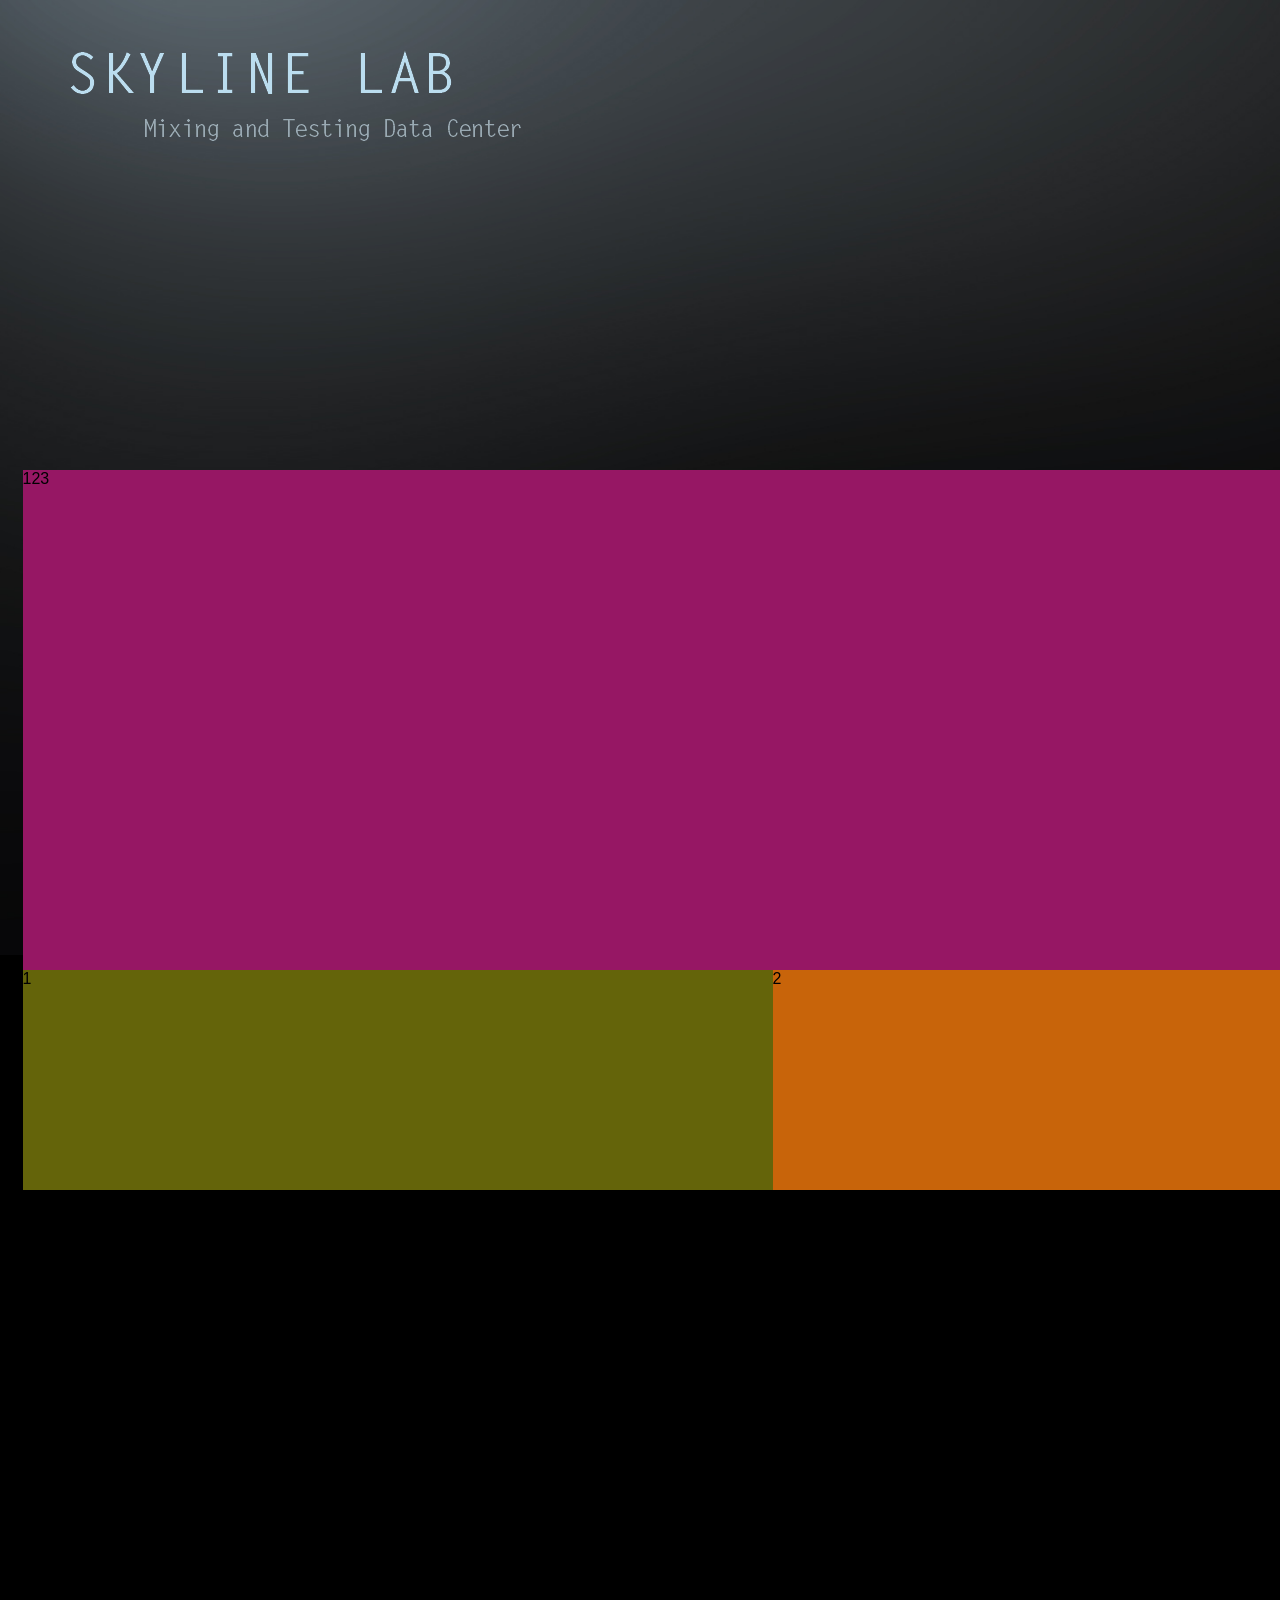
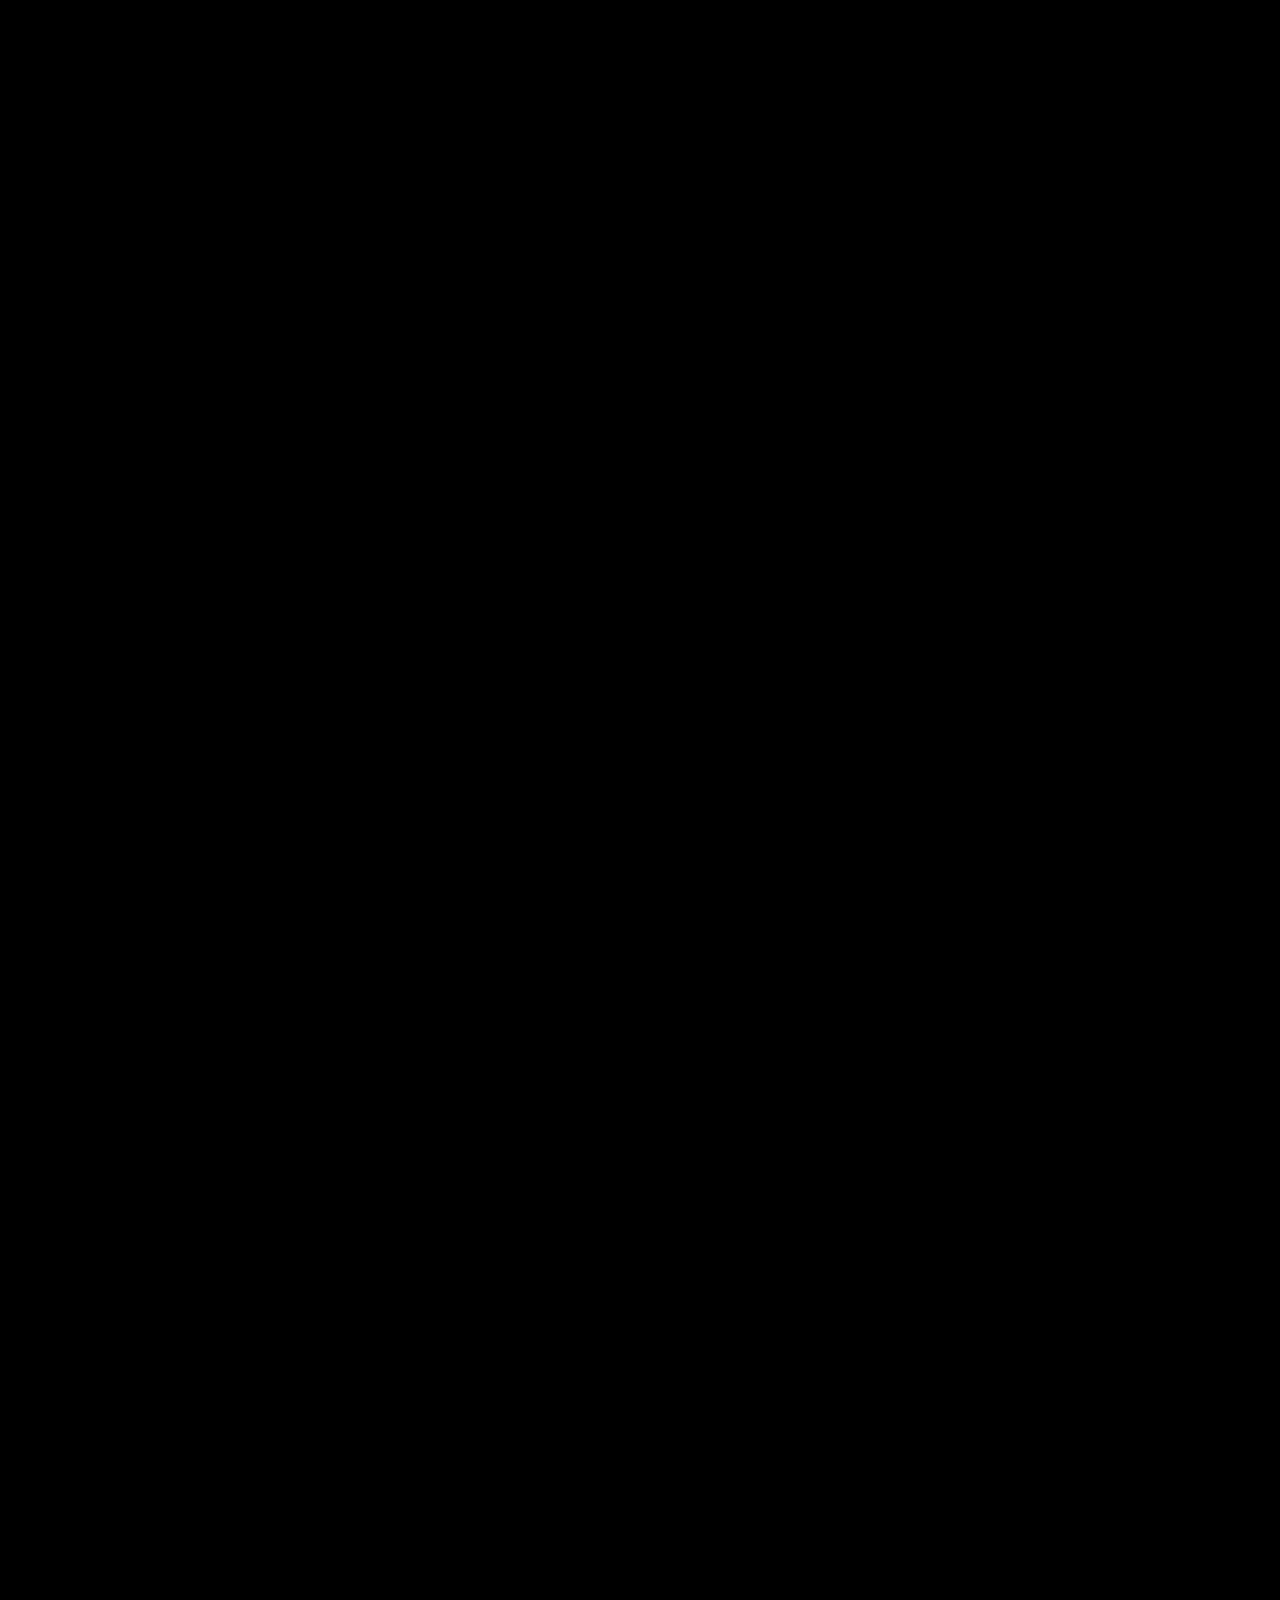
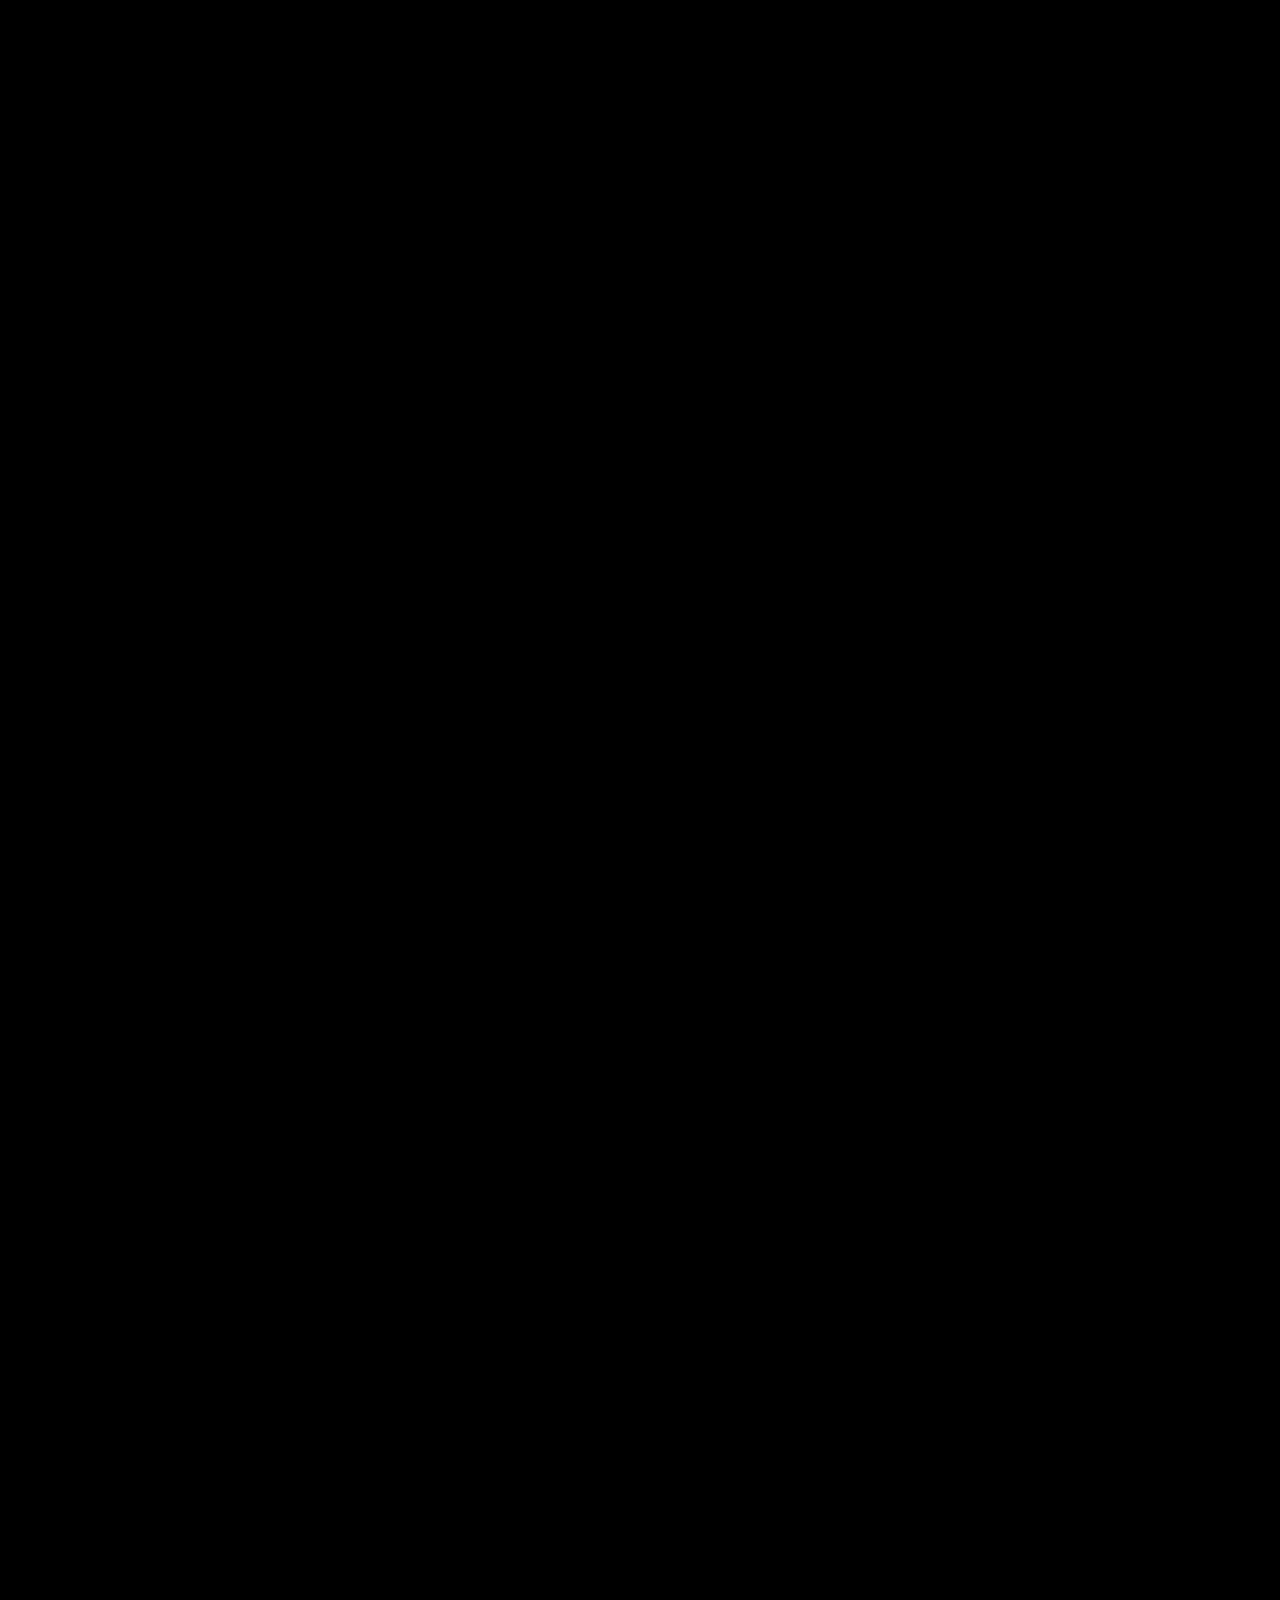
<file: index.html>
<!DOCTYPE html>
<html>
<!-- main goals 
    
    Define: 

    Major types  = US stock, Chinese Stock, Chinese Futures, Chinese ETF market, Chinese Commodities, Us Commodities.
    
    Side types   = China Bond market, US bond market.

    World Market   = Major economic body stock market.


    Methods & Functions
    Exploding Volume:
    Checks Volume up to 30,60,120,180,360 records before.
    Check for price movement
    Check for relatively High / Low Points with settings of 30,60,120,180,360 records before

    
    Level of Alarms:
    Level I, Top level, refresh interval = 1 min. Method used: Exploding Volume.

    Goals:
    1. realtime monitor Major types, Side types, and other types
    2. Highlight purchasable groups
    3. Estimate time and APR
    2. custom alert level I for Major types.
    3. alert Level II for World Market, Side Types.
    4. Dynamically add / remove stock pairs 
    5. Backend Setting System
    6. Suggestion System: suggesting 

    Todos:
    1. 量价异动
    2. get expected return 
    3. get previous high point, and compare possible profit
    4. set begin and end date for Chinese Fund
    5. // i removed 'cn in skydataloader.js line 197'
    6. I also removed cn_fund_ from line 145 before returnning code
  
-->

<head>
    <title></title>
    <meta charset="utf-8" />
    <link rel="stylesheet" type="text/css" href="css/style.css"/>
    <script src="js/jquery-1.11.3.min.js"></script>
    <script src="js/dygraph-combined.js"></script>
    <script src="js/super-annotations.js"></script>
    <script src="js/SKYDataLoader.js"></script>
    <script src="js/Math.js"></script>
    <script src="js/Chart.min.js"></script>
    <script src="js/PrototypeFunctions.js"></script>
    <script src="js/convert.js"></script>
    <script src="settings.js"></script>
    <script src="js/simple_statistics.min.js"></script>
    <script src="js/regression.js"></script>
</head>
    <body>
        <div id="master">
               <div id="skylineLab">
                   <div id="logoLeft"></div>
                   <div id="logoRight"></div>
                   <div id="mainGraphHolder">
                        <div id="mainGraph">123</div>
                        <div id="info">
                            <div id="infoSub1">1</div>
                            <div id="infoSub2">2</div>
                        </div>
                   </div>
               </div>
               <div id="mainBody"></div>
               <div id="realtimeMonitor">
                   <div id="rtmHeader"></div>
                   <div id="realtimeMonitorData"></div>
                   <div class="skyFooter"></div>
               </div>
               
         </div>
       

<script type="text/javascript">

var g;

// max page is max_pages +1; so 3 pages is 2 here
var MAX_PAGES = 2;

var isDebug = true;

var loadedResults = new Array();

var loadedFlattenHistoryResults = new Array();

var loadedFlattenHistoryPriceResults = new Array();

var loadedDataStatistics = new Array();

var hedgeResults = new Array();

var SHOW_SIMILAR_TYPE_AVERAGE = false;

var NUM_OF_GRAPHS = 0;

var CN_REALTIME_SERVER = 'http://qt.gtimg.cn/q=s_';
var FUND_SERVER = 'http://fund.eastmoney.com/api/PingZhongApi.ashx?m=0&fundcode=';
//163412&indexcode=000300&type=hy';
var FUND_SERVER_COMPLETE = 'http://fund.eastmoney.com/pingzhongdata/163412.js?v=20160406113818';
var FUND_SERVER_TENCENT = 'http://stockjs.finance.qq.com/fundUnitNavAll/data/year_all/#fundcode#.js';

var CNSTOCK_HISTORY_SERVER = 'http://web.ifzq.gtimg.cn/appstock/app/fqkline/get?_var=kline_dayqfq2013&param=#SYMBOL#,day,#begin#,#end#,640,qfq';

var INDEXFUTURE_SERVER = 'http://stock2.finance.sina.com.cn/futures/api/json.php/CffexFuturesService.getCffexFuturesDailyKLine?symbol=IF1605';

var USSTOCK_REALTIME_SERVER = 'http://finance.yahoo.com/webservice/v1/symbols/#SYMBOL#/quote?format=json&view=detail';
 
var USSTOCK_HISTORY_SERVER = 'https://finance-yql.media.yahoo.com/v7/finance/chart/#SYMBOL#?period2=#end#&period1=#begin#&interval=1d&indicators=quote&includeTimestamps=true';

var USSTOCK_MAX_HISTORY_SERVER = 'https://finance-yql.media.yahoo.com/v7/finance/chart/CHAD?range=max&interval=1mo&indicators=quote&includeTimestamps=true';

var CN_COMMODITY_FUTURE_REALTIME_SERVER = 'http://hq.sinajs.cn/?list=';

var SKYLINE_CACHE_SERVER = 'StockServer.php?sym=#SYMBOL#&param=day,#begin#,#end#';

// this set to true will use accelerated cache service for global stocks

 var graphData = Array();

var USE_SKYLINE_CACHE_SERVICE = true;

var FUND_TIME_MAPPING = {
 "m":"m", 
"3m":"q", 
"6m":"hy",
"12m":"y",
"y":"y",
"3y":"try",
"5y":"fiy",
"ytd":"sy",
"max":"se"};

var is

var Files = new Array();

//Files[1]['filename'] = "SZ159919";
var FileLength = Files.length;

var graphs = {};

var total_graphs = 0;

var originalWindowWidth = 0;

var FingerStartx = 0

var FingerDist = 0

// add window listeners 
window.addEventListener('load', function(){

    var body = $("html, body");
    var master = document.getElementById('master');
    var w = originalWindowWidth;
    var currentPageIndex = 0;
    master.addEventListener('touchstart', function(e){
        var touchobj = e.changedTouches[0] // reference first touch point (ie: first finger)
        FingerStartx = parseInt(touchobj.clientX) // get x position of touch point relative to left edge of browser
        e.preventDefault()
    }, false)
    /*
    master.addEventListener('touchmove', function(e){
        var touchobj = e.changedTouches[0] // reference first touch point for this event
        var dist = (parseInt(touchobj.clientX) - FingerStartx)*-1;
        body.scrollLeft(dist);
        body.setsco
        e.preventDefault();

    }, false)
        */
    master.addEventListener('touchend', function(e){
        var touchobj = e.changedTouches[0];
        FingerDist = parseInt(touchobj.clientX) - FingerStartx;
       // console.log('Status: final distance!" '+FingerDist+'px');
        e.preventDefault();

        if(FingerDist < -30){
            //-15 is the padding of DIV, change this number if div is changed
             currentPageIndex++;
             if(currentPageIndex > MAX_PAGES)
                currentPageIndex = MAX_PAGES;
             console.log(currentPageIndex);
             body.stop().animate({scrollLeft:(currentPageIndex * w+30)}, '500', 'swing', function() { 
                
             });
        } else if(FingerDist>30){
            currentPageIndex--;
            if(currentPageIndex<0)
                currentPageIndex = 0;
            body.stop().animate({scrollLeft:currentPageIndex * w+30}, '500', 'swing', function() { 
       
            });
        }
         }, false)
}, false)
    
// Main body functions
$(document).ready(function(){
    
   var w = $(document).width();
   var h = $(document).height();
   // update window width
   originalWindowWidth = w;
   // set skyline width
   var rtmheight = Math.ceil(list.length /3) * 452 + 500;
   $('#master').width(3*w+90).height(rtmheight);
   $('#skylineLab').width(w).height(h);
   $('#mainBody').width(w).height(h);
   
   $('#realtimeMonitor').width(w).height(rtmheight);

   console.log($(document).width());

   $('#mainGraphHolder').css('margin','430px 0 0 '+(originalWindowWidth/2-750)+'px');

   //update footer
   var footer = $('.skyFooter');
   var cd = getFullYMDH();
   var cncd = getCNFullYMDH();
   footer.html("<div id='ft_Time'>Current: "+cd+"</div>"+"<div id='ft_cnTime'>China: "+cncd+"</div>")
   //var s = new SKYDataLoader(["sz002007", "us_CHAD"],"y",0);
   //var s = new SKYDataLoader(["jj161725", "us_CHAD"],"y",0);
   //var s = new SKYDataLoader(["F_IF", "F_IH"],"y",0);
   // var s = new SKYDataLoader(["us_tecs", "us_orcl"],
   //  {"duration":"y",
   //  "div":"mainBody",
   //  "updateRealtime":false},0);
   //loadRealtimeStockPairs();
    
    // initialize realtime area
   for(var i = 0 ; i < list.length; i ++){
        var stockNames = list[i];
        stockNames = formatStockNames(stockNames);
        var s = new SKYDataLoader([stockNames[0],stockNames[1]],
        {"duration":"2y",
        "div":"realtimeMonitorData",
        "updateRealtime":true},i); 
        graphData[i] = s;
        graphData[i].createGraph();    
    }

    /*var target = 'chad';
    var compareList = formatStockNames(loadlist());
    var GComparingList = new Array();
    for(var i = 0 ; i < compareList.length; i ++){
        var s = new SKYDataLoader([compareList[i],target],
        {"duration":"2y",
        "div":"realtimeMonitorData",
        "automateHedge": true,
        "drawGraph": false,
        "updateRealtime":false},0); 
    }*/
  // var t2 = new SKYDataLoader(["us_chad", "sz000100"],"y",3);
    //XLE
   //var t = new SKYDataLoader(["sz510300", "us_t"],"6m");
   //continue here
   // fix chad, possibly starting date is not same
  // s.createGraph();

   // t2.createGraph();
  // createGraph(["sz510300", "us_CHAD"],"6m");
  // console.log(getDayInChina().toTimeStamp());
    
   //console.log(getDayOneYearAgo());
 });
function loadList(){
    return ['159919','601328','000100','chad'];
}
function loadRealtimeStockPairs(){
 $.get("settings.tu", function(data){
    var list = data.split("\n");
    for(var i = 0 ; i < list.length; i ++){
        var stockNames = list[i].split(',');
        stockNames = formatStockNames(stockNames);
        var s = new SKYDataLoader([stockNames[0],stockNames[1]],
        {"duration":"2y",
        "div":"realtimeMonitorData",
        "updateRealtime":true},i); 
        graphData[i] = s;
        graphData[i].createGraph();    
    }
 });
}

function formatStockNames(nameArr){
    for(var i =0 ; i < nameArr.length; i ++)
        if(nameArr[i].toLowerCase().beginWith('0') ||
           nameArr[i].toLowerCase().beginWith('3') ||
           nameArr[i].toLowerCase().beginWith('1'))
           nameArr[i] =  'sz'+nameArr[i];
        else if(nameArr[i].toLowerCase().beginWith('6'))
            nameArr[i] = 'sh'+ nameArr[i];
        else if(nameArr[i].toLowerCase().contains('if')||
            nameArr[i].toLowerCase().contains('ih') ||
            nameArr[i].toLowerCase().contains('ic'))
            nameArr[i] = nameArr[i];
        else if(!isFinite(nameArr[i]))
            nameArr[i] = 'us_'+nameArr[i];
        else 
            nameArr[i] = nameArr[i];
    return nameArr;
}
        
        // main functions   
function parseFutureRealtime(data) {
    var temp = data.split(",");
    var result = {};
    if (temp) {
        // index futures
        if (data.contains("CFF_RE")) {
            result['price'] = temp[3];
        } else {
            // commodity futures
            result['price'] = temp[6];
        }
    }
    return result;
}

function parseTencentRealtime(data) {
    var temp = data.split("~");
    if (temp) {
        var result = {};
        result['price'] = temp[3];
        result['priceIncrement'] = temp[4];
        result['percent'] = temp[5];
        return result;
    }
    return data;
}

function inigraph(data, divName, GRAPH_ID) {
   
    var tempGraph = new Dygraph(
        document.getElementById(divName),
        data, {
            fractions: false,
            errorBars: false,
            width: 450,
            height:225,
            showRoller: false,
            legend: 'follow',
            labelsDiv: 'g_legend_'+GRAPH_ID,
            labelsDivStyles: {
                'background': 'none',
                'color': '#fff'
            },
            colors: ["rgb(51,204,204)",
                "rgb(220,100,100)",
                "rgb(200,255,69)",
                "rgb(255,61,132)"
            ],
            strokePattern: [1, 15],
            strokeWidth: 1,
            drawPoints: true,
            pointSize: 1.5,
            highlightCircleSize: 5,
             axes : { 
                x : { drawAxis:false,
                      drawGrid:false },
                y : {axisLineWidth : 0.01,
                     axisLabelColor:  "rgb(135,142,167)"}
            },
            
            'Hedge': {
                strokePattern: null,
                strokeWidth: 2,
                fillGraph: true,
                drawPoints: false,
            },
            'MHedge': {
                strokePattern: null,
                strokeWidth: 2,
                fillGraph: true,
                drawPoints: false
            },
             highlightCallback: function(e, x, pts, row) {
                  // console.log("row is " + row+ "  "+loadedFlattenHistoryPriceResults[GRAPH_ID][row]);
                  var type = loadedDataStatistics[GRAPH_ID]['hedgeType'];
                  var skip = 0;
                  if(type == 1)
                    skip = 3;
                  else if(type == 2)
                    skip = 2;
                  var str = '';
                  var addition = "";
                  for(var i =0 ; i < loadedFlattenHistoryPriceResults[GRAPH_ID][row].length; i ++){
                      if( i != skip){
                      str +='<span class="legend_label_color_'+i+'">'+loadedFlattenHistoryPriceResults[GRAPH_ID][row][i].toFixed(2)+'</span>&nbsp;&nbsp;&nbsp;';
                        }
                    }
                 $('#chartPrice_'+GRAPH_ID).html(str);
              },

            rollPeriod: 7
        }
    );
    graphs[GRAPH_ID] = tempGraph;
    $('#' + divName).append("<div class='loading' id='loader_" + GRAPH_ID + "'></div>");

        
        var data = [
           {
            value: 89,
            color: "#cc6262",
            label: "Success"
        }, {
            value: 11,
            color: "#6acae8",
        }];

        var options = {
            segmentShowStroke: false,
            animateRotate: true,
            animateScale: false,
            percentageInnerCutout:80,
            tooltipTemplate: "<%= value %>%"
        }

        var ctx = document.getElementById("chartDonutSuccess_"+GRAPH_ID).getContext("2d");

        var myChart = new Chart(ctx).Doughnut(data, options);

        $('#chartDonutSuccess_'+GRAPH_ID).width(200).height(100).css('margin','0 0 0 -30px');
   // get
    //add loadings
}



function formatDate(value) {
    if (value) {
        Number.prototype.padLeft = function(base, chr) {
            var len = (String(base || 10).length - String(this).length) + 1;
            return len > 0 ? new Array(len).join(chr || '0') + this : this;
        }
        var d = new Date(value),
            dformat = [(d.getMonth() + 1).padLeft(),
                d.getDate().padLeft(),
                d.getFullYear()
            ].join('/') +
            ' ' + [d.getHours().padLeft(),
                d.getMinutes().padLeft(),
                d.getSeconds().padLeft()
            ].join(':');
        return dformat;
    }
}


function formatData(data) {
    //from json

    //from file
    var result = data.contains("{") && data.contains(":");
    // RESULT IS JSON DATA// in this case YUI JSON DATA
    if (result) {
        var result = new Object();
        var array = JSON.parse(data);
        var indicatorArr = array.chart.result[0].indicators.quote[0];
        var timeStamps = array.chart.result[0].timestamp;
        var str = "";
        result['close'] = indicatorArr.close;
        result['volume'] = indicatorArr.volume;
        result['timestamps'] = timeStamps;
        return result;
    } else {
        //if csv
        return data;
    }
}

function calMinusHedge(cval, nval) {
    if (cval == 0)
        return nval;
    else
        cval = cval - nval;
    return cval;
}

function getTime(timestamp) {
    var date = new Date(timestamp * 1000);
    var mon = date.getMonth() + 1;
    var day = date.getDate();
    var year = date.getFullYear();
    return mon + "/" + day + "/" + year;
}

// g.updateOptions({
//         'file': animate("V1")
//   });

//continue here , put saveresults id into the "t" array(skydataloader obj)

function saveResults(GRAPH_ID, results, param) {

    //parsing parameters

    if (loadedResults[GRAPH_ID] == null)
        loadedResults[GRAPH_ID] = {}
      //install system vars
    if (loadedResults[GRAPH_ID]['system'] == undefined)
        loadedResults[GRAPH_ID]['system'] = new Array();
  
    loadedResults[GRAPH_ID]['system'].push(param);
    loadedResults[GRAPH_ID][param['code']] = results;
    //console.log(type+" total is " + params['totalItems'] + " current is " + objLength(loadedResults[id]));
    if (objLength(loadedResults[GRAPH_ID]) == (param['totalItems'] + 1)) {
        //console.log("lunching graphs");
        var systemVars = getSytemVariables(loadedResults[GRAPH_ID]);
        lunchGraphs(preflight(loadedResults[GRAPH_ID], GRAPH_ID), systemVars, GRAPH_ID);
        if(graphData[GRAPH_ID].updateRealtime)
            updateRealtime(graphData[GRAPH_ID]);
    }
}

function updateRealtime(obj) {
    var codes = obj._code;
    var len = codes.length;
    for (var i = 0; i < len; i++) {
        fetchRealtime(codes[i], obj.purchasePrice[codes[i]], obj.graphID);
    }
}

function fetchRealtime(code, purchasePrice, resourceID) {

    //ck type
    if (code.contains('us')) {
        var server = "engine.php?cadd=" + encodeURIComponent(USSTOCK_REALTIME_SERVER.replace("#SYMBOL#", code.substring(3, code.length)));

    } else if (code.toLowerCase().contains('f_')) {

        var server = "FutureServer.php?sym=" + code.substring(2, code.length) + "&type=realtime";
        // continue here!!!e

    } else {
        //chinese stock, chinese fund
        var server = "engine.php?cadd=" + encodeURIComponent(CN_REALTIME_SERVER + code);
    }

    // begin AJAX
    $.get(server, function(data) {
        if (code.contains('us'))
        // parse US STOCK realtime
            var result = JSON.parse(data).list.resources[0].resource.fields;
        else if (code.toLowerCase().contains('f_'))
        // parse CN FUTURE realtime
            var result = parseFutureRealtime(data);
        else
        // parse CN STOCK realtime
            var result = parseTencentRealtime(data);


        updateToGraph(result['price'], code, purchasePrice, resourceID);
        
        // end AJAX
    });
}

function updateToGraph(currentPrice, code, purchasePrice, resourceID) {
    // get latest percent
    var per = ((parseFloat(currentPrice) - parseFloat(purchasePrice)) / parseFloat(purchasePrice) * 100).toFixed(2);
    
    graphData[resourceID].realtimeDataCache['currentPrice'][code] = parseFloat(currentPrice);

    graphData[resourceID].realtimeDataCache['data'][code] = per;

    graphData[resourceID].realtimeDataCache['counter']++;

    //check if ready
    if (graphData[resourceID].realtimeDataCache['counter'] == graphData[resourceID].realtimeDataCache['total']) {
        //ready, update and lunch
        var str = getDHMInChina() + ',';
        var h = 0;
        var mh = 0;

        var len = graphData[resourceID]._code.length;
        //sanitation
        if (len != graphData[resourceID].realtimeDataCache['total']) {
            console.log("update realtime failed for " + code + " since the resource length and datacache length is not same!!!");
            return false;
        }
        //console.log(graphData[resourceID].realtimeDataCache['data']);
        //console.log(graphData[resourceID]._code);
        var tmpPriceCache = Array();
        for (var i = 0; i < len; i++) {
            var v = graphData[resourceID].realtimeDataCache['data'][graphData[resourceID]._code[i]];
            tmpPriceCache[i] = graphData[resourceID].realtimeDataCache['currentPrice'][graphData[resourceID]._code[i]];
            str += v + ",";
            h += parseFloat(v);
            if (mh == 0)
                mh = parseFloat(v);
            else
                mh = mh - parseFloat(v);
        }
        //assemble
        str += h + "," + mh;
        str = '\n' + str;
        tmpPriceCache.push(h);
        tmpPriceCache.push(mh);
        //update
        loadedFlattenHistoryResults[resourceID] += str;
        loadedFlattenHistoryPriceResults[resourceID].push(tmpPriceCache);
        updateGraphRealtime(loadedFlattenHistoryResults[resourceID], resourceID);
    }
}

function getStockType(type) {
    if (type.contains("us")) {
        return "us";
    } else {
        if(type.isCNMarket())
            return "cn_stock";
        else if(type.isFuture())
            return "cn_future";

    }
}

function lunchGraphs(str, systemVars, GRAPH_ID) {
    // get statistics
    var statVars = str.pop();
    // get system related statvars
    var hedgeType = statVars['hedgeType'];
    // get statistics string
    var stat = statVars['stat'];
    // backup globally
    loadedDataStatistics[GRAPH_ID]= statVars;

    var supercent = 89+'%';
    var sym = '';
    if (statVars['opRecommand'] == 1)
        sym = '<a href="javascript:void(0);" onmouseover="showDetail(' + statVars['opRecommand'] + ',\'' + statVars['opRecommandDtl'] + '\',' + GRAPH_ID + ')"; onmouseout="hideDetail(' + GRAPH_ID + ')"><img src="img/buy.png?r=12243" /></a>';
    else if (statVars['opRecommand'] == 2)
        sym = '<a href="javascript:void(0);" onmouseover="showDetail(' + statVars['opRecommand'] + ', \'' + statVars['opRecommandDtl'] + '\',' + GRAPH_ID + ');" onmouseout="hideDetail(' + GRAPH_ID + ')"><img src="img/sell.png?r=12243" /></a>';

    str = str.join("\n");

    var stockNames = getStockNamesFromParam(systemVars);
    stockNames = stockNames.replace("\";","").replace("\";","");
    // update parameter
    var t = $('#graphHolder_' + GRAPH_ID).html();
    $('#graphHolder_' + GRAPH_ID).html(t.replace('#stocknames#', stockNames).replace('#sym#', sym));
    var t = $('#g_detail_'+GRAPH_ID).html();
    $('#g_detail_'+GRAPH_ID).html(t.replace('#stat#', stat));
    var t = $('#g_label_'+GRAPH_ID).html();
    $('#g_label_'+GRAPH_ID).html(t.replace('#su#',supercent));
    //inigraph(str,currentGraphDiv);

    loadedFlattenHistoryResults[GRAPH_ID] = str;

    loadedFlattenHistoryPriceResults[GRAPH_ID] = statVars['priceCache'];
    //assign statvar to global
    loadedDataStatistics[GRAPH_ID] = statVars;

    updateGraph(str, GRAPH_ID, hedgeType);

}

function showDetail(opID, msg, GRAPH_ID) {
    $('#msg_' + GRAPH_ID).html(msg).stop().fadeTo("slow", 0.85);
    //console.log(obj);
    //console.log(GRAPH_ID);
}

function hideDetail(GRAPH_ID) {
    $('#msg_' + GRAPH_ID).stop().fadeOut("slow");
}

function updateGraphRealtime(data, GRAPH_ID) {
    if (isDebug)
        console.log("group(" + graphData[GRAPH_ID].graphID + ")  \"" + graphData[GRAPH_ID]._code + "\" loading Complete!");
    graphs[GRAPH_ID].updateOptions({
        'file': data
    });
}

function updateGraph(data, GRAPH_ID, hedgeType) {
    
    graphs[GRAPH_ID].updateOptions({
        'file': data,
    });
    if (hedgeType == 1)
        graphs[GRAPH_ID].setVisibility(3, false);
    else if (hedgeType == 2)
        graphs[GRAPH_ID].setVisibility(2, false);

    $('#loader_' + GRAPH_ID).css('display','none');
}

function getStockNamesFromParam(systemVars) {
    var str = "";   
    for (var i = 0; i < systemVars.system.length; i++) {
        str += "<font class='graphTitle_" + i + "'>" + systemVars['system'][i]['name'] + "</font> | ";
    }
    return str.substring(0, str.length - 2);
}

function objLength(obj) {
    var result = 0;
    for (var prop in obj) {
        if (obj.hasOwnProperty(prop)) {
            // or Object.prototype.hasOwnProperty.call(obj, prop)
            result++;
        }
    }
    return result;
}

//merge stock data into one str
function preflight(obj, GRAPH_ID) {
    // get system variables
    //var systemVars = getSytemVariables(obj);
    //get target time
    var targetTime = getDataLength('2y');
    // final stock str
    var finalStockStr = new Array();
    // unify data
    obj = mkvalidate(obj, GRAPH_ID);
    // flatten data
    obj = flattenData(obj, graphData[GRAPH_ID]._code);

    return obj;
    // 
}

function getSytemVariables(obj) {
    var arr = {};
    for (key in obj)
        if (key == "system") {
            arr['system'] = obj[key]
            delete obj[key];
            return arr;
        }
    return arr;
}

function getBeginIndex(arr, date) {
    for (var i = 0; i < arr.length; i++)
        if (toUnivfiedMMDDYYYY(arr[i][0]) == date)
            return i;
    return -1;
}

function findLastNoneEmptyEntry(masterDate, arr, index) {
    var md = new Date(masterDate);
    var target = new Date(arr[index][0]);
    if (target < md)
        return index;
    else
        return (index - 1);
}

function flattenData(obj, codesWithOrder) {
    var finalVar = new Array();
    var len = obj[Object.keys(obj)[0]].length
    var objlen = Object.size(obj);
    var date = "";
    var sym = "";
    var val = "";
    var per = "";
    var hedge = 0;
    var minusHedge = 0;
    var minusHedgeArr = new Array();
    var hedgeArr = new Array();
    finalVar[0] = "Date,";
    //initialize first line for parameters
    for (var i = 0; i < objlen; i++) {
        finalVar[0] += codesWithOrder[i] + ",";
    }

    //clean up
    //add system variable
    finalVar[0] += "Hedge,MHedge";
    var priceCache = Array();
    var inconsistencyCheck = false;
    // i start 1 because 0 is configuration
    for (var i = 1; i < len; i++) {
            var tmpPriceCache = Array(); 
        for (var j = 0; j < objlen; j++) {
            var currentObject = obj[codesWithOrder[j]];
            if (currentObject == undefined)
                console.log("undefined!!");
            if (date == "")
                date = toUnivfiedMMDDYYYY(currentObject[i][0]) + ",";
            // check if date is equal
            if (date != toUnivfiedMMDDYYYY(currentObject[i][0]) + ",") {
                //console.log("Flatten failed due to date inconsistency!" +  Object.keys(obj)[j]);
                console.log("Inconsistency Removed");
                inconsistencyCheck = true;
                // check if price is zero
            } else if (currentObject[i][2] == 0) {
                console.log("Price Found zero at" + toUnivfiedMMDDYYYY(currentObject[i][0]) + " for " + key + ", entry removed");
                inconsistencyCheck = true;
            } else {
                tmpPriceCache[j] = currentObject[i][2];
                per += currentObject[i][1] + ",";
                hedge += parseFloat(currentObject[i][1]);
                minusHedge = calMinusHedge(minusHedge, parseFloat(currentObject[i][1]));
            }
        }
        // merging
        if (!inconsistencyCheck) {
            finalVar[i] = date + per + hedge.toFixed(2) + "," + minusHedge.toFixed(2);
            hedgeArr[i] = hedge;
            minusHedgeArr[i] = minusHedge;
            if(tmpPriceCache.length>1)
             priceCache.push(tmpPriceCache);
        }

        //reset inconsistency check
        inconsistencyCheck = false;
        //finalVar[i] = finalVar[i].substring(0, finalVar[i].length-1);
        //reset
        date = "";
        per = "";
        hedge = 0;
        minusHedge = 0;
    }

    //calculate math
    var ave = getAverage(hedgeArr).toFixed(2);
    var sd = getStandardDeviation(hedgeArr).toFixed(2);
    var upperLimit = parseFloat(ave) + parseFloat(sd);
    var lowerLimit = ave - sd;
    var diff = 2 * sd;
    var stat = "平均: " + ave + ", 标准差:" + sd + "<br>上限:" + upperLimit.toFixed(2) + ", 下限:" + lowerLimit.toFixed(2);

    //continue here
    var m_ave = getAverage(minusHedgeArr).toFixed(2);
    var m_sd = getStandardDeviation(minusHedgeArr).toFixed(2);
    var m_upperLimit = parseFloat(m_ave) + parseFloat(m_sd);
    var m_lowerLimit = m_ave - m_sd;
    var m_diff = 2 * m_sd;

    // statistic variables
    var statVars = {};
    // input keys
    statVars['keys'] = new Array();


    var hdata = Array();
    var mhdata = Array();
    for(var i = 1; i < hedgeArr.length; i ++){
        if(hedgeArr[i] != undefined){
        hdata.push([i,parseFloat(hedgeArr[i])]);
        mhdata.push([i,parseFloat(minusHedgeArr[i])]);
        }
    }

    statVars['linear_regression_hedge'] = regression('linear', hdata);

    statVars['linear_regression_mhedge'] = regression('linear', mhdata);

    for ($i = 0; $i < objlen; $i++)
        statVars['keys'][$i] = Object.keys(obj)[$i];
    // check hedge of mhedge
    if (Math.abs(m_diff) < Math.abs(diff)) {
        //display minus hedge
        statVars['stat'] = "平均: " + m_ave + ", 标准差:" + m_sd + "<br>上限:" + m_upperLimit.toFixed(2) + ", 下限:" + m_lowerLimit.toFixed(2) +"<br>斜率: "+statVars['linear_regression_mhedge']['equation'][0].toFixed(2);
        statVars['hedgeType'] = 2;
        statVars['hedgeTypeStr'] = 'Substraction';
        statVars['ave'] = m_ave;
        statVars['sd'] = m_sd;
        statVars['upperLimit'] = m_upperLimit;
        statVars['lowerLimit'] = m_lowerLimit;
        statVars['latestHedgeIndex'] = minusHedgeArr[minusHedgeArr.length - 1].toFixed(2);
    } else if(Math.abs(m_diff) > Math.abs(diff)) {
        //
        statVars['stat'] = "平均: " + ave + ", 标准差:" + sd + "<br>上限:" + upperLimit.toFixed(2) + ", 下限:" + lowerLimit.toFixed(2)+"<br>斜率: "+statVars['linear_regression_hedge']['equation'][0].toFixed(2);
        statVars['hedgeType'] = 1;
        statVars['hedgeTypeStr'] = 'Addition';
        statVars['ave'] = ave;
        statVars['sd'] = sd;
        statVars['upperLimit'] = upperLimit;
        statVars['lowerLimit'] = lowerLimit;
        statVars['latestHedgeIndex'] = hedgeArr[hedgeArr.length - 1].toFixed(2);
    } else {
        // when plus hedge equals minus hedge
        if(objlen == 1){
            //only one item
             statVars['stat'] = "平均: " + ave + ", 标准差:" + sd + "<br>上限:" + upperLimit.toFixed(2) + ", 下限:" + lowerLimit.toFixed(2);
        statVars['hedgeType'] =0;
        statVars['ave'] = ave;
        statVars['sd'] = sd;
        statVars['upperLimit'] = upperLimit;
        statVars['lowerLimit'] = lowerLimit;
        statVars['latestHedgeIndex'] = hedgeArr[hedgeArr.length - 1].toFixed(2);
        }
        
    }
 
   // var hdata = [[1,1],[5,5]];


    statVars['hedgeArr'] = hedgeArr;

    statVars['minusHedgeArr'] = minusHedgeArr;
    //suggestion part
    statVars['priceCache'] = priceCache;
    // suggest buy, hold, or sell
    statVars['opRecommand'] = getopRecommand(statVars);

    // Buy which one, sell which one, expected APR, Holding time
    statVars['opRecommandDtl'] = getopdetails(statVars);
    // insert locally
    finalVar.push(statVars);

    return finalVar;
}


function getopdetails(obj) {
    var str = '';
    switch (obj['opRecommand']) {
        // hit lower limit
        case 1:
            // opposit etf plus together
            if (obj['hedgeType'] == 1)
                str = "买: " + obj.keys[0] + " 和 " + obj.keys[1] +
                "<br>平仓位: " + obj['upperLimit'].toFixed(2);
            // same side stocks/etfs/futures
            else if (obj['hedgeType'] == 2)
            //check hedge positive or negative
                if (obj['latestHedgeIndex'] > 0)
                    str = "买: " + obj.keys[0] + ", 卖出: " + obj.keys[1] +
                    "<br>平仓位: " + obj['upperLimit'].toFixed(2);
                // if hedge is below zero, first element smaller than second
                else
                    str = "买: " + obj.keys[0] + ", 卖出: " + obj.keys[1] +
                    "<br>平仓位: " + obj['upperLimit'].toFixed(2);

            break;
            // hit upper limit
        case 2:
            // opposit etf plus together
            if (obj['hedgeType'] == 1)
                str = "卖出: " + obj.keys[0] + " 买 " + obj.keys[1] +
                "平仓位: " + obj['lowerLimit'];
            // same side stocks/etfs/futures
            else if (obj['hedgeType'] == 2)
            //check hedge positive or negative
                if (obj['latestHedgeIndex'] > 0)
                    str = "卖出: " + obj.keys[0] + ", 买: " + obj.keys[1] +
                    "平仓位: " + obj['lowerLimit'];
                // if hedge is below zero, first element smaller than second
                else
                    str = "卖出: " + obj.keys[0] + ", 买: " + obj.keys[1] +
                    "平仓位: " + obj['lowerLimit'];

            break;

        case 0:
            break;

        default:
            break;

    }
    return str;
}

/*
function check whether latest price is
with in purchase range
*/
function getopRecommand(obj) {
    // upper is 10% up the lower limit
    var buyUpper = obj['lowerLimit'] * 1.08;
    // lower is 10% lower the lower limit
    var buyLower = obj['lowerLimit'] * 0.95;

    //check case
    if (Math.abs(obj['latestHedgeIndex']) > Math.abs(buyLower)  &&
        Math.abs(obj['latestHedgeIndex']) < Math.abs(buyUpper) ||
        (obj['latestHedgeIndex'] < buyLower))
    // 1 for buy recommended condition
        return 1;
    // similar
    var sellUpper = obj['upperLimit'] * 1.1;
    var sellLower = obj['upperLimit'] * 0.9;

    if (Math.abs(obj['latestHedgeIndex']) > Math.abs(sellLower) &&
        Math.abs(obj['latestHedgeIndex']) < Math.abs(sellUpper) ||
        obj['latestHedgeIndex'] > sellUpper)
    // 2 for sell recommended condition
        return 2;
    // general condition, nothing recommended
    return 0;
}

function removeElement(obj, i) {
    for (key in obj)
        obj[key].splice(i, 1);
}

function calStatistics(arr) {
    return getStandardDeviation(arr);
}

function mkvalidate(obj, GRAPH_ID) {
    // get longest first,

    var masterLen = 0;
    var masterkey = "";

    //unifying the begining date
    //geting first day in master

    //get latest first day
    var firstDay = new Date(obj[Object.keys(obj)[0]][0][0]);
    for (key in obj) {
        if (new Date(obj[key][0][0]) > firstDay)
            firstDay = toUnivfiedMMDDYYYY(obj[key][0][0]);
    }

    // unify firstday
    firstDay = toUnivfiedMMDDYYYY(firstDay);
    for (key in obj) {
        var index = getBeginIndex(obj[key], firstDay);
        if (index != -1) {
            // slice the array
            obj[key] = obj[key].slice(index, obj[key].length);
            // recalculate values
            obj[key] = recalculatePercent(obj[key]);

            graphData[GRAPH_ID].purchasePrice[key] = parseFloat(obj[key][0][2]);

            graphData[GRAPH_ID].purchaseDate[key] = toUnivfiedMMDDYYYY(obj[key][0][0]);
        } else {
            //nothing found switch firstday  
            console.log("Failed to unify the begining! " + key);
        }
    }


    //setup masterlen and masterkey
    masterkey = Object.keys(obj)[0]
    masterLen = obj[masterkey].length;

    //fill in the shorter ones
    for (key in obj) {
        // do not process self
        if (key != masterkey) {
            //make sure first element is same
            if (toUnivfiedMMDDYYYY(obj[key][0][0]) !=
                toUnivfiedMMDDYYYY(obj[masterkey][0][0]))
            // first key is not equal
            {
                console.log("Vlidate Failed due to first date not equal" + key);
            }

            // begining process
            var cindex = 0;
            var masterDate = "";
            var currentDate = "";
            var lastEffectiveIndex = 0;
            for (var i = 0; i < masterLen; i++) {
                if(i == 210)
                    console.log(210);
                masterDate = toUnivfiedMMDDYYYY(obj[masterkey][i][0]);
                if(obj[key][cindex] != undefined){
                currentDate = toUnivfiedMMDDYYYY(obj[key][cindex][0]);
                lastEffectiveIndex = cindex;
                } else{
                // out of range , start to insert blank data
                currentDate = toUnivfiedMMDDYYYY(obj[key][lastEffectiveIndex][0]);

                }
                if (currentDate != masterDate) {
                    //check for removal
                    if (new Date(currentDate) < new Date(masterDate)) {
                        // array remove that date
                        obj[key].splice(cindex, 1);
                        //update on that date to current with no
                    } else {
                        var selectIndex = findLastNoneEmptyEntry(masterDate, obj[key], cindex);
                        //insert into the key
                        obj[key].splice(selectIndex + 1, 0, [masterDate, obj[key][selectIndex][1], obj[key][selectIndex][2]]);
                        obj[key].join();
                    }
                }
                // continue here tomorrow, check array and test with google                     
                cindex++;
            }
            // clean up the tail
            if (obj[key].length > masterLen) {
                var diff = (obj[key].length - masterLen);
                obj[key].removeLastN(diff);

            } else if(obj[key].length < masterLen){
                // data ended earlier than master
                var diff = (masterLen-obj[key].length);
                for(var i =0 ; i < diff; i ++)
                    obj[key].push([obj[masterkey][masterLen-1][0],obj[key][obj[key].length-1][1],obj[key][obj[key].length-1][2]])
            }

            if (obj[key].length != masterLen) {
                console.log("Validate Failed!! Invalid length for " + key + " with length: " + obj[key].length);
                return false;
            }

        }
    }

    return obj;

}


function recalculatePercent(obj) {
    var purchasePrice = parseFloat(obj[0][2]);
    for (var i = 0; i < obj.length; i++) {
        obj[i][1] = ((obj[i][2] - purchasePrice) / purchasePrice * 100).toFixed(2);
    }
    return obj;
}

function toChineseYYYYMMDD(date) {
    var date = new Date(date);
    var yyyy = date.getFullYear().toString();
    var mm = (date.getMonth() + 1).toString(); // getMonth() is zero-based
    var dd = date.getDate().toString();
    return yyyy + "-" + (mm[1] ? mm : "0" + mm[0]) + "-" + (dd[1] ? dd : "0" + dd[0]); // padding
}

function getFullYMDH() {
    var date = new Date();
    var t = (date.getMonth() + 1) + '/' + date.getDate() + '/' + date.getFullYear() + ' ' +
        date.getHours() + ':' + date.getMinutes();
    return t;
}

function getCNFullYMDH(){
    var offset = +16;
    var d = new Date();
    var utc = d.getTime() - (d.getTimezoneOffset() * 60000);
    var nd = new Date(utc + (3600000 * offset));
    var t = (nd.getMonth() + 1) + "/" + nd.getDate() + "/" + nd.getFullYear()+" "+
    nd.getHours() + ":"+nd.getMinutes();
    return t;   
}

function toUnivfiedMMDDYYYY(date) {
    var date = new Date(date);
    var t = (date.getMonth() + 1) + '/' + date.getDate() + '/' + date.getFullYear();
    return t;
}


function getDayInChina() {
    return calcTime('beijing', '+8');
}

function getDHMInChina() {
    var d = new Date();
    var utc = d.getTime() - (d.getTimezoneOffset() * 60000);
    var nd = new Date(utc + (3600000 * 16));
    return ((nd.getMonth() + 1) + "/" + nd.getDate() + "/" + nd.getFullYear() + " " + nd.getHours() + ":" + nd.getMinutes());
}

function calcTime(city, offset) {
    var d = new Date();
    var utc = d.getTime() - (d.getTimezoneOffset() * 60000);
    var nd = new Date(utc + (3600000 * offset));
    return ((nd.getMonth() + 1) + "/" + nd.getDate() + "/" + nd.getFullYear());
}

function getDayOneYearAgo() {
    var offset = +16;
    var d = new Date();
    var utc = d.getTime() - (d.getTimezoneOffset() * 60000);
    var nd = new Date(utc + (3600000 * offset));
    nd.setFullYear(nd.getFullYear() - 1);
    return ((nd.getMonth() + 1) + "/" + nd.getDate() + "/" + nd.getFullYear());
}    

function getDataLength(dataLen) {
    var offset = +16;
    var d = new Date();
    var utc = d.getTime() - (d.getTimezoneOffset() * 60000);
    var nd = new Date(utc + (3600000 * offset));
    switch(dataLen){
        case 'y':
        nd.setFullYear(nd.getFullYear() - 1);
        break;

        case 'hy':
        nd.setMonth(nd.getMonth() - 6);
        break;

        case '2y':
        nd.setFullYear(nd.getFullYear()-2);

        default:
        nd.setFullYear(nd.getFullYear() - 1);
        break;

    }
    
    return ((nd.getMonth() + 1) + "/" + nd.getDate() + "/" + nd.getFullYear());
}    


        </script>
        <!-- content -->
        

        </body>
</html>


<!-- references
    // m, q, hy, y,try,fiy,sy,se
   
    m -> month
    q -> 3 month
    hy -> 6 month
    y -> 1 year
    try -> 3 year
    fiy -> 5 year
    sy -> year to date
    se -> max

    获得期货排名
    http://webftcn.hermes.hexun.com/shf/sortlist?block=741&number=100&title=5&commodityid=0&direction=0&start=0&column=code,name,price,updown,volume,open,vibrationRatio&callback=hx_json81462035658518
        !-->
</file>
<file: css/style.css>
html,
body {
background-color: #000000;
   padding: 0;
   margin:0;
   font-family: Microsoft Yahei, Arial;
}
@font-face {
   font-family: Helvetica_Light;
   src: url(HelveticaNeueLTPro-UltLt.woff);
}

img{ padding:0;
    margin: 0;}

.dygraph-legend {
    background: #000000;
}
.dygraph-axis-label{
	margin: 0 30px 0 0 ;
}
.stockGraphs{
	display: inline-block;
	
}

/********** Realtime monitor page **********/

.stockHolder{
    display: inline-block;
    padding: 20px;
    background-color: #26282f;
    opacity: 0.65;
    margin: 0 0 90px 120px;
    z-index: 1;
}

#rtmHeader{
    background-image: url('../img/rtmheader.png');
    background-repeat: no-repeat;
    width: 415px;
    height: 93px;
    margin: 30px 0 0 37pt;
}

#realtimeMonitor {
    width: 100px;
    height: 100px;
    float: left;
    border: none;
    margin:0;
    padding: 40px 0 0 45px;
    padding-left: 30px;
    padding-top: 40px;
    background-color: rgb(0,0,0);
    background-image: url('../img/skymonitor.jpg');
    background-size: cover;
   
 }

#realtimeMonitorData {
   margin: 60px 0 0 0 ;
 }

 .skyFooter{
    height: 80px;
    width: 100%;
    font-family: Helvetica_Light;
 }

.skyFooter #ft_Time{
    float:left;
    margin: 30px 0 0 130px;
    font-size: 16pt;
    color: #fbd4d0;
    letter-spacing: 2pt;
}

.skyFooter #ft_cnTime{
    float:left;
    margin: 30px 0 0 340px;
    font-size: 16pt;
    color: #fbd4d0;
    letter-spacing: 2pt;
}

.stockHolderfonts{
    font-size: 14px;
    color: #fff3c9;
    line-height: 15px;
    padding: 0 0 10px 10px;
    height: 12px;
    margin: 0 0 -10px 0;
}

.graphTitle_0{
    color: rgb(51,204,204);
}

.graphTitle_1{
    color:rgb(220,100,100);   
}

.loading{
    background-image: url('../img/loading.gif');
    background-repeat: no-repeat;
    width: 490px;
    height: 320px;
    margin: -270px 0 0 -20px;
    background-size: 100%;
    background-position: 0px -50px;
    opacity: .6;
    position: absolute;
    z-index: 10;
}
div.dygraph-legend{ background-color: #000; }

.chartmsg{
    position: absolute;
    color: rgb(252,239,151);
    z-index: 30;
    width: 250px;
    margin: -15px 0 0 175px ;
    height: 50px;
    display: none;
    background-color:rgb(75,75,75);
    padding: 10px;
    border-radius: 6px;
}

#master {
    width: 1000px;
    border: none;
    overflow: hidden; /* add this to contain floated children */
}

#skylineLab {
    width: 100px;
    height: 100px;
    float: left;
    background-image: url('../img/skyback.jpg');
    background-size: cover;
    border: none;
    margin:0;
    padding: 15px;
    padding-top: 40px;
    background-color: rgb(0,0,0);
}

#mainBody {
    width: 100px;
    height: 100px;
    float: left;
    border: none;
    margin:0;
    padding: 15px;
    padding-top: 40px;
    background-color: rgb(0,0,0);
}



#logoLeft{
    background-image: url('../img/skylab.png');
    width: 451px;
    height: 91px;
    background-repeat: no-repeat;
    float: left;
    position: absolute;
    margin: 10px 0 0 55px;
}

#logoRight{
    background-image: url('../img/skylogo.png');
    width: 151px;
    height: 425px;
    float: right;
    margin: 20px 55px 0 0 ;
}

#mainGraphHolder{
    width: 1500px;
    height: 720px;
    position: absolute;
    background-color: rgb(123,23,2);
    margin: 0 auto 0 auto;
}

#mainGraph{
    width: 1500px;
    height: 500px;
    float: left;
    background-color: rgb(150,23,100);
}

#info{
    width:1500px;
    height: 220px;
    float: left;
    background-color: rgb(20,100,10);
}

#infoSub1{
    width: 750px;
    height: 220px;
    float: left;
    background-color: rgb(100,100,10);
}

#infoSub2{
    width: 750px;
    height: 220px;
    float: left;
    background-color: rgb(200,100,10);
}


.chart-legend li span{
    display: none;
}

.chartDetails{
    font-size: 12px;

    width: 450px;
    height: 120px;
    padding: 0;
    margin:15px 0;
}
.chartInfo{
    float: left;
    width: 150px;
    height: 100px;
    margin: 0;
    padding:0;
    color:#96bfcd;
    line-height: 20px;
}
.chartDonnut{
    
    float: left;
    width: 250px;
    height: 100px;
    margin: 0;
    padding: 0;
}
.chartDonnut .chartDonnutLabel{
     font-family: Helvetica_Light;
    letter-spacing: 1px;
    position: absolute;
    font-size: 22px;
    color:#ffabad;
    margin: 39px 0 0 53px;
}
.chartSymbol{
    padding: 7px 0px 0px 0px;
    margin: 0 0 0 -5px;
}
.chartDonnutTitle{
    color: #7ea4b1;
    font-size: 12px;
    margin: 0 0 18px 0;
    padding: 0;
    line-height: 20px;
}

.chartlegend{
    font-size: 12px;
    color: #fff;
    position: absolute;
    z-index: 1;
    width: 206px;
    background-repeat: no-repeat;
    height: 91px;
    padding: 10px;
    line-height: 18px;
    margin: -71px 0 0 0px;
    background-image: url('../img/bubble.png');
}

.chartPriceClass{
    margin: 0 0 10px 0;
}
.legend_label_color_0{
    color:rgb(51,204,204);
}

.legend_label_color_1{
    color:rgb(220,100,100);
}

.legend_label_color_2{
    color:rgb(220,255,69);
}

.legend_label_color_3{
    color:rgb(255,61,132);
}
</file>
